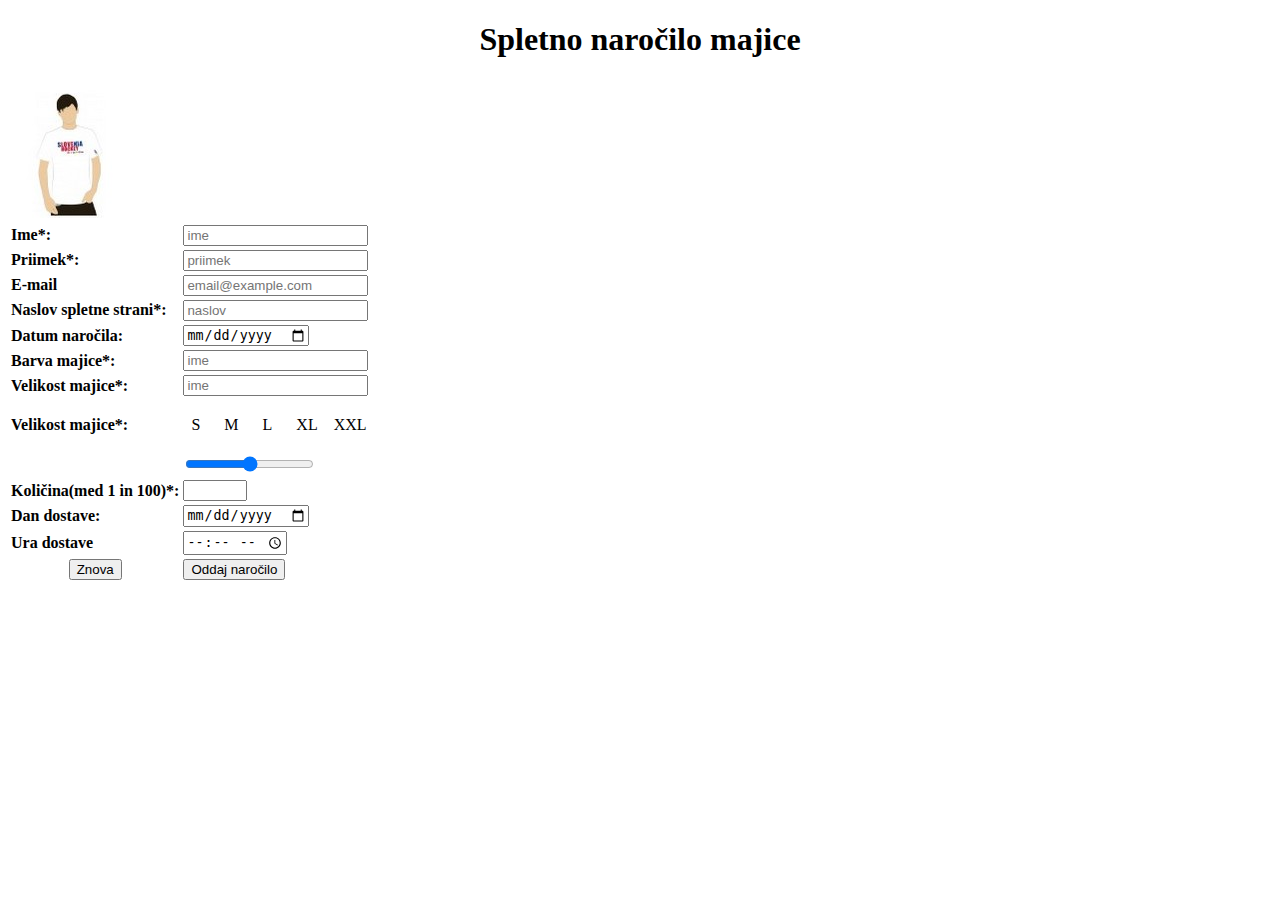
<file: index.html>
<!--
Izdelaj spletno stran, ki je prikazana na spodnji sliki. Stran naj bo izdelana v HTML5. Pazi na pravilno uporabo oznak in obliko zapisa kode.

Uporabi:

    glavni naslov
    sliko
    obrazec
    vhodne tipe obrazca:
        color
        date
        email
        number
        range
        url
        time

-->
<!DOCTYPE html>
<html lang="sl">
<link rel="stylesheet" href="css/style.css">
<link rel="icon" type="image/x-icon" href="/images/favicon.ico">
<meta charset="utf-8">

<head>

<body>
  <h1 class="center">Spletno naročilo majice</h1>
  <img src="majica.png" alt="majica">
  <form action="submission.html" method="POST">
    <table>

      <tr>
        <th class="vsebina"><label for="ime">Ime*:</label></th>
        <td><input type="text" id="ime" placeholder="ime"></td>
      </tr>

      <tr>
        <th class="vsebina"><label for="priimek">Priimek*:</label></th>
        <td><input type="text" id="priimek" placeholder="priimek"></td>
      </tr>

      <tr class="vsebina">
        <th class="vsebina"><label for="email">E-mail</label></th>
        <td><input type="email" id="email" name="email" placeholder="email@example.com"></td>
      </tr>

      <tr>
        <th class="vsebina"><label for="ime">Naslov spletne strani*:</label></th>
        <td><input type="text" id="naslov" placeholder="naslov"></td>
      </tr>

      <tr>
        <th class="vsebina"><label for="datum">Datum naročila:</label></th>
        <td><input type="date" id="datum" name="datum"></td>
      </tr>

      <tr>
        <th class="vsebina"><label for="ime">Barva majice*:</label></th>
        <td><input type="text" id="ime" placeholder="ime"></td>
      </tr>

      <tr>
        <th class="vsebina"><label for="ime">Velikost majice*:</label></th>
        <td><input type="text" id="ime" placeholder="ime"></td>
      </tr>

      <tr>
        <th class="vsebina"><label for="ime">Velikost majice*:</label></th>
        <td><p>&ensp;S&ensp;&ensp;&ensp;M&ensp;&ensp;&ensp;L&ensp;&ensp;&ensp;XL&ensp;&ensp;XXL</p></td>
      </tr>
      <tr>
        <td></td><td><input type="range" min="1" max="5" value="3" class="slider" id="myRange"></td>
      </tr>
      <tr>
        <th class="vsebina"><label for="kolicina">Količina(med 1 in 100)*:</label></th>
        <td><input type="number" id="kolicina" name="kolicina" min="1" max="100" /></td>
      </tr>

      <tr>
        <th class="vsebina"><label for="kolicina">Dan dostave:</label></th>
        <td><input type="date" id="datum" name="datum"></td>
      </tr>

      <tr>
        <th class="vsebina"><label for="dan">Ura dostave</label></th>
        <td><input type="time" id="ura" name="ura" required /></td>
      </tr>
      <tr>
        <td class="center"><input type="reset" value="Znova">
        </td>
        <td>
          <input type="submit" value="Oddaj naročilo">
        </td>
      </tr>

    </table>
  </form>
</body>

</html>
</file>
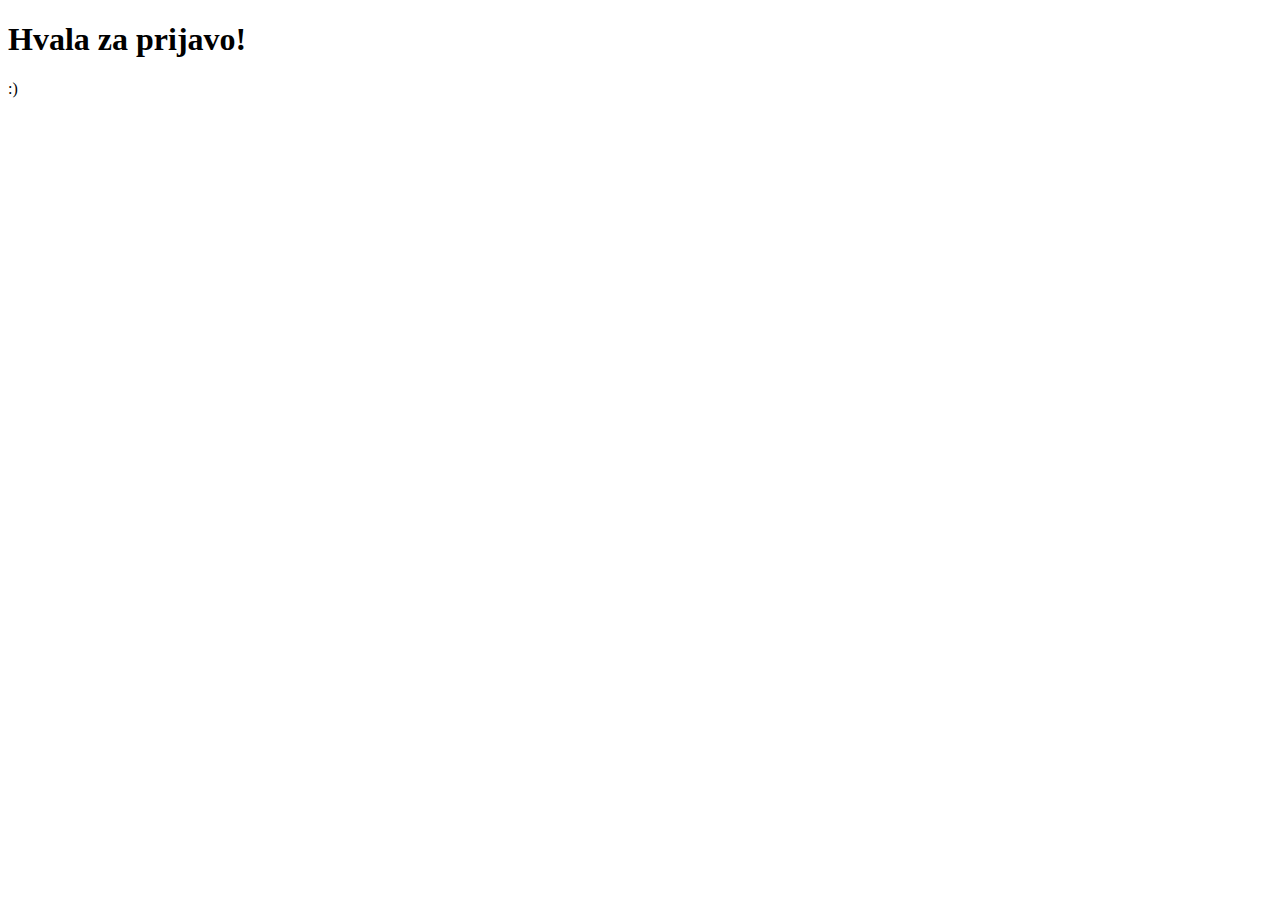
<file: submission.html>
<!--

Naredi tabelo dimenzij 10x10 in pobarvaj diagonali s poljubno barvo – središče naj bo celotno pobarvano. 

Za oblikovanje tabele uporabite CSS.

-->
<!DOCTYPE html>
<html lang="sl">
<link rel="stylesheet" href="css/style.css">
<link rel="icon" type="image/x-icon" href="/images/favicon.ico">
<meta charset="utf-8">

<head>

<body>
  <h1>Hvala za prijavo!</h1>
  <p>:)</p>
</body>

</html>
</file>
<file: css/style.css>
th{
	text-align: left;
}
.center{
	text-align: center;
}
</file>
